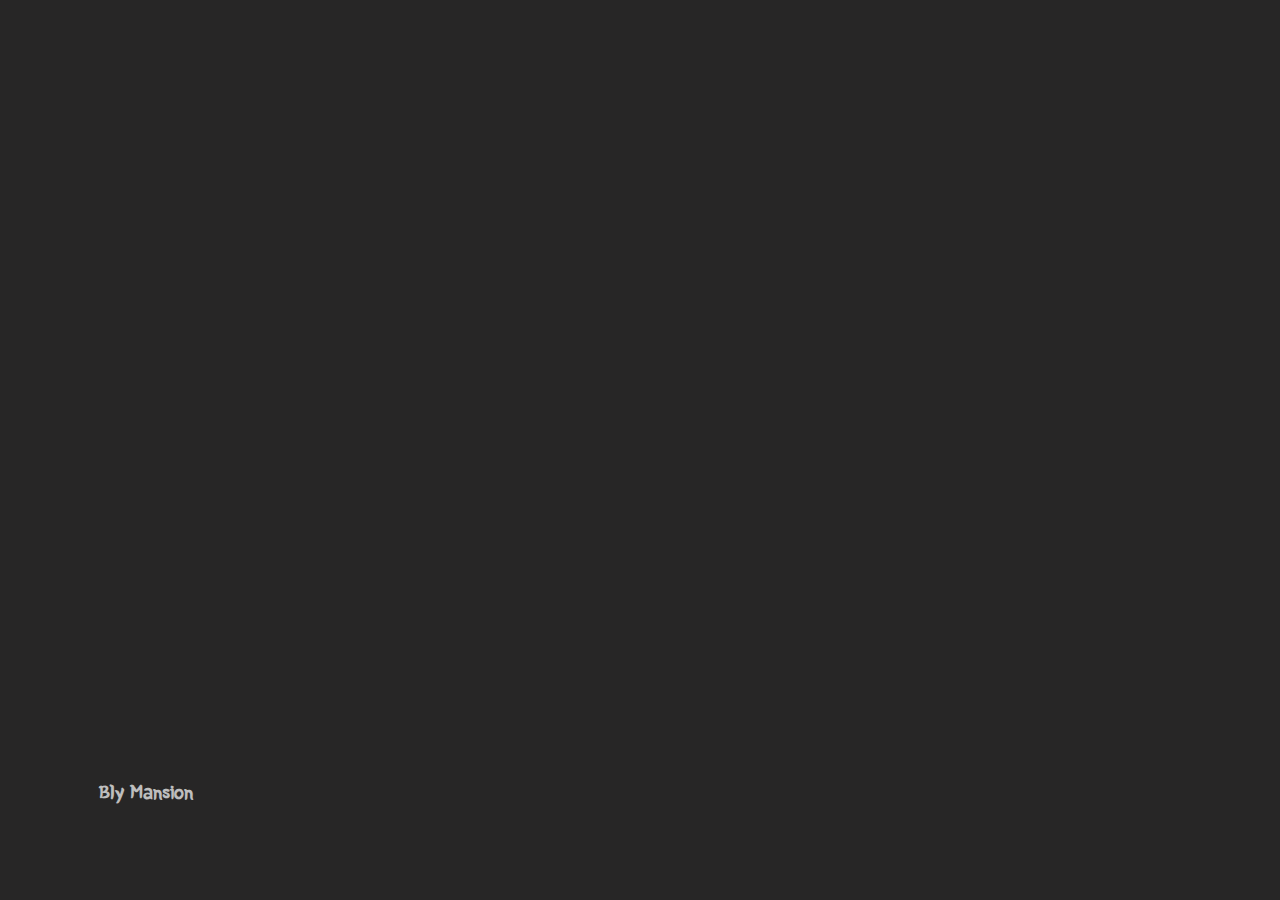
<file: expanding-cards/index.html>
<!DOCTYPE html>
<html lang="en">
<head>
  <meta charset="UTF-8">
  <meta http-equiv="X-UA-Compatible" content="IE=edge">
  <meta name="viewport" content="width=device-width, initial-scale=1.0">
  <link rel="stylesheet" href="https://cdnjs.cloudflare.com/ajax/libs/font-awesome/5.15.3/css/all.min.css" integrity="sha512-iBBXm8fW90+nuLcSKlbmrPcLa0OT92xO1BIsZ+ywDWZCvqsWgccV3gFoRBv0z+8dLJgyAHIhR35VZc2oM/gI1w==" crossorigin="anonymous" referrerpolicy="no-referrer" />
  <link rel="stylesheet" href="style.css">
  <title>Exapanding cards</title>
</head>
<body>

  <div class="container">
    
    <div class="card active" style="background-image: url(https://images.unsplash.com/photo-1564231959024-540bbf694d49?ixlib=rb-1.2.1&ixid=MnwxMjA3fDB8MHxwaG90by1wYWdlfHx8fGVufDB8fHx8&auto=format&fit=crop&w=1000&q=80);">
      <h3>Bly Mansion</h3>
    </div>
  
    <div class="card" style="background-image: url(https://images.pexels.com/photos/775667/pexels-photo-775667.jpeg?auto=compress&cs=tinysrgb&dpr=2&h=650&w=940);">
      <h3>Scary Castle</h3>
    </div>
  
    <div class="card" style="background-image: url(https://images.pexels.com/photos/6545135/pexels-photo-6545135.jpeg?auto=compress&cs=tinysrgb&dpr=2&h=650&w=940);">
      <h3>Darkwood Cabin</h3>
    </div>
  
    <div class="card" style="background-image: url(https://images.pexels.com/photos/895492/pexels-photo-895492.jpeg?auto=compress&cs=tinysrgb&dpr=2&h=650&w=940);">
      <h3>Pet semetery</h3>
    </div>
  
    <div class="card" style="background-image: url(https://images.pexels.com/photos/753277/pexels-photo-753277.jpeg?auto=compress&cs=tinysrgb&dpr=2&h=650&w=940);">
      <h3>Salem's church</h3>
    </div>
  </div>
  

  <script src="script.js"></script>
</body>
</html>
</file>
<file: expanding-cards/style.css>
@import url('https://fonts.googleapis.com/css2?family=Yeon+Sung&display=swap');

* {
  box-sizing: border-box;
}

body {
  font-family: 'Yeon Sung', cursive;
  background-color: rgb(39, 38, 38);
  margin: 0;
  display: flex;
  flex-direction: column;
  align-items: center;
  justify-content: center;
  height: 100vh;
  overflow: hidden;
}

.container{
  display: flex;
  width: 90vw;
}

.card {
  background-size: cover;
  background-position: center;
  background-repeat: none;
  height: 80vh;
  flex: 0.5;
  margin: 10px;
  border-radius: 50px;
  color: #fff;
  cursor: pointer;
  position: relative;
  transition: flex 0.7s ease-in;
}

.card h3 {
  font-size: 20px;
  position:absolute;
  bottom: 5px;
  left: 25px;
  margin: 0;
  opacity: 0;
}

.card.active{
  flex: 5;
}

.card.active h3 {
  opacity: 0.7;
  transition: opacity 0.3s ease-in 0.4s;
}


@media(max-width: 720px) {
  .container {
    width: 100vh;
  }

  .card:nth-of-type(4),
  .card:nth-of-type(5) {
    display: none;
  }

}
</file>
